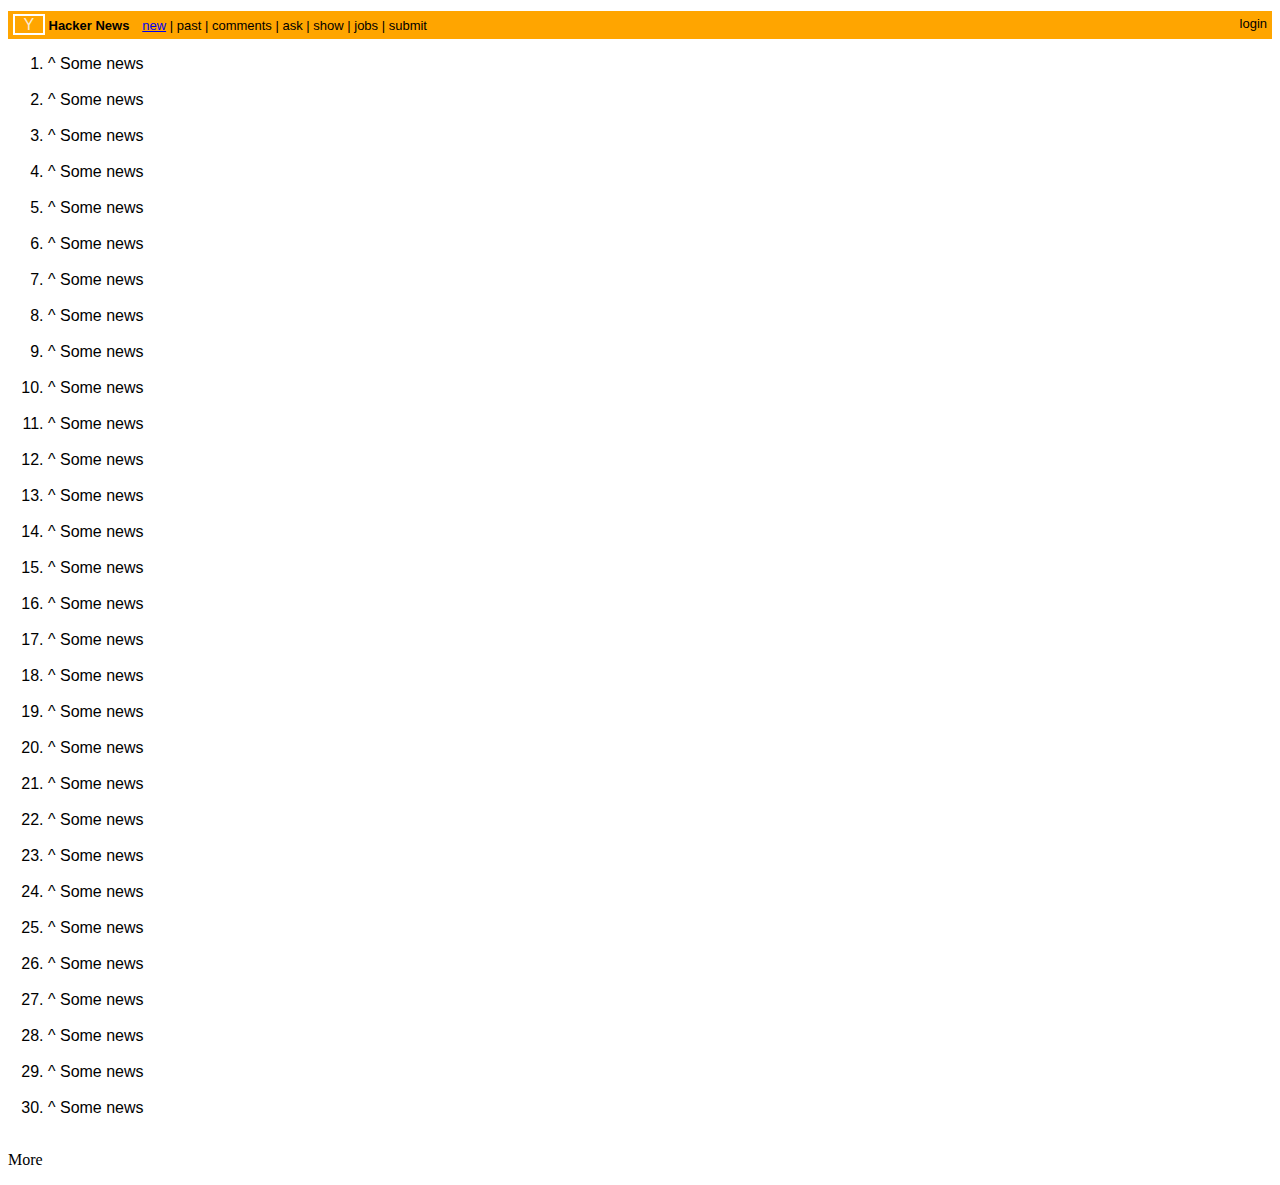
<file: hacker.html>
<!DOCTYPE html>

<html>
<head>
  <div style="background-image: url('https://cdn.crispedge.com/d8dcd6.webp');">
    <link rel="stylesheet" href="hacker.css" />
      <h2><yvalue>&nbsp; Y &nbsp;</yvalue>&nbsp;Hacker News &nbsp;&nbsp;<options><a href="https://news.ycombinator.com/newest">new</a> | past | comments | ask | show | jobs | submit</options><login>login</login></h2>
      <ol>
        <li>^ Some news</li>
        <br/>
        <li>^ Some news</li>
        <br/>
        <li>^ Some news</li>
        <br/>
        <li>^ Some news</li>
        <br/>
        <li>^ Some news</li>
        <br/>
        <li>^ Some news</li>
        <br/>
        <li>^ Some news</li>
        <br/>
        <li>^ Some news</li>
        <br/>
        <li>^ Some news</li>
        <br/>
        <li>^ Some news</li>
        <br/>
        <li>^ Some news</li>
        <br/>
        <li>^ Some news</li>
        <br/>
        <li>^ Some news</li>
        <br/>
        <li>^ Some news</li>
        <br/>
        <li>^ Some news</li>
        <br/>
        <li>^ Some news</li>
        <br/>
        <li>^ Some news</li>
        <br/>
        <li>^ Some news</li>
        <br/>
        <li>^ Some news</li>
        <br/>
        <li>^ Some news</li>
        <br/>
        <li>^ Some news</li>
        <br/>
        <li>^ Some news</li>
        <br/>
        <li>^ Some news</li>
        <br/>
        <li>^ Some news</li>
        <br/>
        <li>^ Some news</li>
        <br/>
        <li>^ Some news</li>
        <br/>
        <li>^ Some news</li>
        <br/>
        <li>^ Some news</li>
        <br/>
        <li>^ Some news</li>
        <br/>
        <li>^ Some news</li>
        <br/>
      </ol>
      <p>More</p>
    </div>
    <style>
      h2 {font-family: Verdana, Geneva, Tahoma, sans-serif;
          font-size: small;
          background-color: orange;
          border: 5px solid orange;
      }
      ol {font-family: Verdana, Geneva, Tahoma, sans-serif;
          font-size: small;
          font-size: medium;
      }
    </style>
  </body>
</html>
</file>
<file: hacker.css>
mark {
  background-color: orange;
  color: black;
}
yvalue {
  font-size: medium;
  font-family: Verdana, Geneva, Tahoma, sans-serif;
  color: antiquewhite;
  border: 2px solid white;
  font-weight: 400;
}
options {
  font-family: sans-serif;
  font-size: small;
  background-color: orange;
  border: 2px solid orange;
  font-weight: 100;
}
login {
  float: right;
  font-size: small;
  font-weight: 100;
}
</file>
